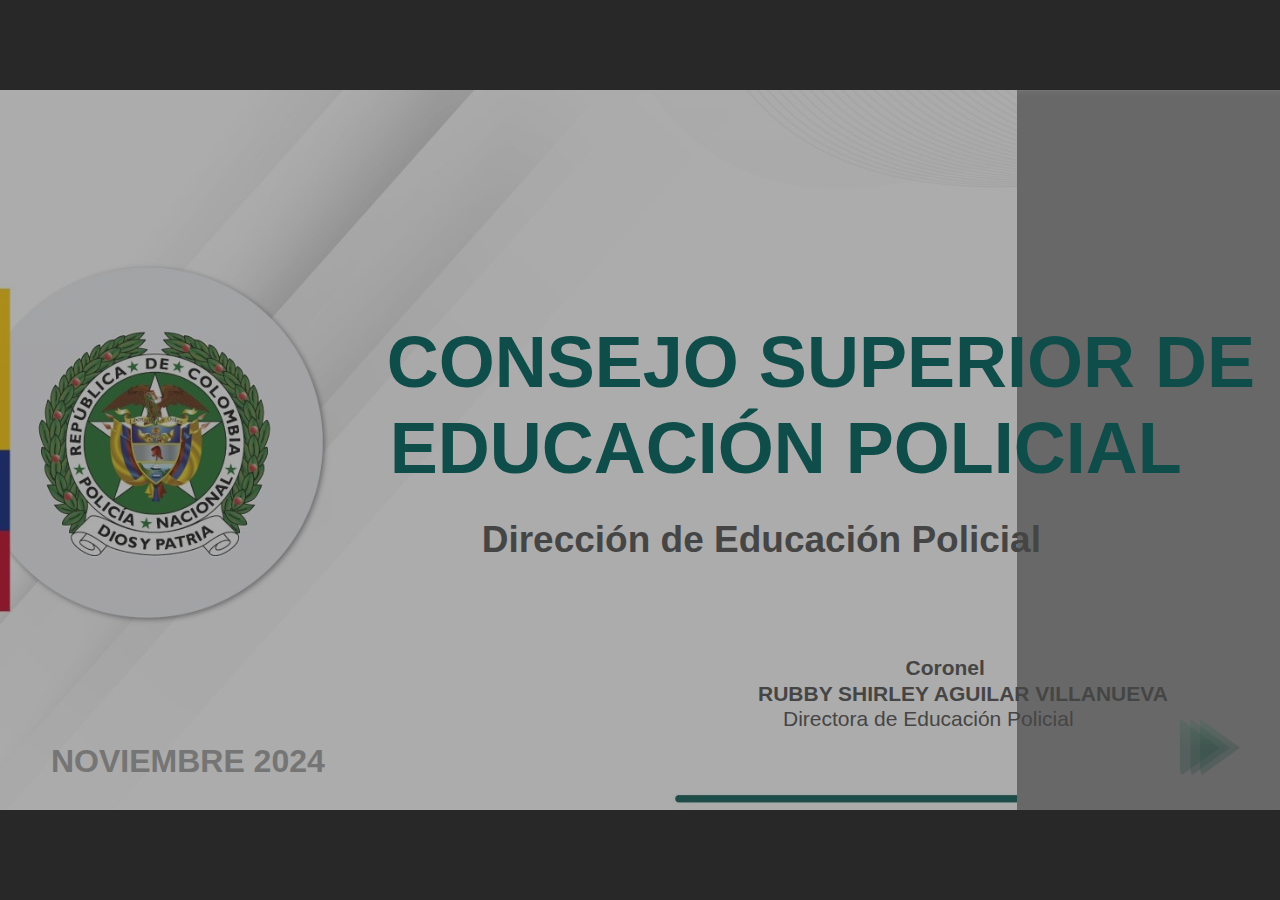
<file: index.html>
﻿<!doctype html>
<html lang="es">
<head>
  <meta charset="utf-8">
  <!-- Creado con Storyline 360 x64 - http://www.articulate.com  -->
  <!-- version: 3.94.33593.0 -->
  <title>COSEP_NOVIEMBRE_2024</title>
  <meta http-equiv="x-ua-compatible" content="IE=edge"/>
  <meta name="viewport" content="width=device-width,initial-scale=1,user-scalable=no,shrink-to-fit=no,minimal-ui"/>
  <meta name="apple-mobile-web-app-capable" content="yes"/>
  <style>
    html, body { height: 100%; padding: 0; margin: 0 }
    #app { height: 100%; width: 100%; }
  </style>

  <script>
    window.DS = {};
    window.globals = {
      DATA_PATH_BASE: '',
      HAS_FRAME: true,
      HAS_SLIDE: true,

      lmsPresent: false,
      tinCanPresent: false,
      cmi5Present: false,
      aoSupport: false,
      scale: 'noscale',
      captureRc: false,
      browserSize: 'fullscreen',
      bgColor: '#282828',
      features: 'DropInAcc,DropInBase,DropInCore,DropInInteractions,DropInMisc,DropInVectors,DropInVideo,LayerPresentAsDialog,MultipleQuizTracking,UpdatedThemeEditor',
      themeName: 'unified',
      preloaderColor: '#FFFFFF',
      suppressAnalytics: false,
      productChannel: 'stable',
      publishSource: 'storyline',
      aid: 'aid|4844b66d-a9ff-4e41-a52c-31579b22670f',
      cid: 'cf511274-6505-4a29-bb65-ce9c6de3df05',
      playerVersion: '3.94.33593.0',
      publishTimestamp: '2024-12-13T22:33:32.2986639Z',
      maxIosVideoElements: 10,
      connectionSettings: { message: 'Est%C3%A1s%20fuera%20de%20l%C3%ADnea.%20Tratando%20de%20reconectar...', useDarkTheme: false, mode: 'disabled' },
      hasFeature: function(feature) {
        return this.features.split(',').includes(feature);
      },
      
      parseParams: function(qs) {
        if (window.globals.parsedParams != null) {
          return window.globals.parsedParams;
        }
        qs = (qs || window.location.search.substr(1)).split('+').join(' ');
        var params = {},
            tokens,
            re = /[?&]?([^=]+)=([^&]*)/g;

        while (tokens = re.exec(qs)) {
          params[decodeURIComponent(tokens[1]).trim()] =
            decodeURIComponent(tokens[2]).trim();
        }
        window.globals.parsedParams = params;
        return params;
      }

    };
  </script>
  <script>
    var isIe11 = ('ActiveXObject' in window || window.MSBlobBuilder != null)
      && window.msCrypto != null && !window.ActiveXObject;
    if (isIe11) {
      window.globals.unsupportedBrowser = true;
      document.write(atob('[base64]'));
    }
  </script>

  <script>
    if (window.globals.hasFeature('MultiLanguageSinglePackageSupport')) {
      
      
    }
  </script>

  
  <script>window.THREE = { };</script>
  
</head>
<body style="background: #282828" class="cs-HTML theme-unified">
  <!-- 360 -->
  <script>!function(){var e,i=/iPhone/i,o=/iPod/i,n=/iPad/i,t=/\biOS-universal(?:.+)Mac\b/i,r=/\bAndroid(?:.+)Mobile\b/i,a=/Android/i,d=/(?:SD4930UR|\bSilk(?:.+)Mobile\b)/i,p=/Silk/i,l=/Windows Phone/i,u=/\bWindows(?:.+)ARM\b/i,b=/BlackBerry/i,s=/BB10/i,c=/Opera Mini/i,f=/\b(CriOS|Chrome)(?:.+)Mobile/i,h=/Mobile(?:.+)Firefox\b/i,v=function(e){return void 0!==e&&"MacIntel"===e.platform&&"number"==typeof e.maxTouchPoints&&e.maxTouchPoints>1&&"undefined"==typeof MSStream};e=function(e){var m={userAgent:"",platform:"",maxTouchPoints:0};e||"undefined"==typeof navigator?"string"==typeof e?m.userAgent=e:e&&e.userAgent&&(m={userAgent:e.userAgent,platform:e.platform,maxTouchPoints:e.maxTouchPoints||0}):m={userAgent:navigator.userAgent,platform:navigator.platform,maxTouchPoints:navigator.maxTouchPoints||0};var g=m.userAgent,y=g.split("[FBAN");void 0!==y[1]&&(g=y[0]),void 0!==(y=g.split("Twitter"))[1]&&(g=y[0]);var A=function(e){return function(i){return i.test(e)}}(g),w={apple:{phone:A(i)&&!A(l),ipod:A(o),tablet:!A(i)&&(A(n)||v(m))&&!A(l),universal:A(t),device:(A(i)||A(o)||A(n)||A(t)||v(m))&&!A(l)},amazon:{phone:A(d),tablet:!A(d)&&A(p),device:A(d)||A(p)},android:{phone:!A(l)&&A(d)||!A(l)&&A(r),tablet:!A(l)&&!A(d)&&!A(r)&&(A(p)||A(a)),device:!A(l)&&(A(d)||A(p)||A(r)||A(a))||A(/\bokhttp\b/i)},windows:{phone:A(l),tablet:A(u),device:A(l)||A(u)},other:{blackberry:A(b),blackberry10:A(s),opera:A(c),firefox:A(h),chrome:A(f),device:A(b)||A(s)||A(c)||A(h)||A(f)},any:!1,phone:!1,tablet:!1};return w.any=w.apple.device||w.android.device||w.windows.device||w.other.device,w.phone=w.apple.phone||w.android.phone||w.windows.phone,w.tablet=w.apple.tablet||w.android.tablet||w.windows.tablet,w}(),"object"==typeof exports&&"undefined"!=typeof module?module.exports=e:"function"==typeof define&&define.amd?define((function(){return e})):this.isMobile=e}();
    window.isMobile.apple.tablet = window.isMobile.apple.tablet ||
      (navigator.platform === 'MacIntel' && navigator.maxTouchPoints > 1);
    window.isMobile.apple.device = window.isMobile.apple.device || window.isMobile.apple.tablet;
    window.isMobile.tablet = window.isMobile.tablet || window.isMobile.apple.tablet;
    window.isMobile.any = window.isMobile.any || window.isMobile.apple.tablet;
  </script>

  <div id="focus-sink" tabindex="-1"></div>

  <div id="preso"></div>
  <script>
    (function() {

      var classTypes = [ 'desktop', 'mobile', 'phone', 'tablet' ];

      var addDeviceClasses = function(prefix, testObj) {
        var curr, i;
        for (i = 0; i < classTypes.length; i++) {
          curr = classTypes[i];
          if (testObj[curr]) {
            document.body.classList.add(prefix + curr);
          }
        }
      };

      var params = window.globals.parseParams(),
          isDevicePreview = params.devicepreview === '1',
          isPhoneOverride = params.deviceType === 'phone' || (isDevicePreview && params.phone == '1'),
          isTabletOverride = (params.deviceType === 'tablet' || isDevicePreview) && !isPhoneOverride,
          isMobileOverride = isPhoneOverride || isTabletOverride;

      var deviceView = {
        desktop: !window.isMobile.any && !isMobileOverride,
        mobile: window.isMobile.any || isMobileOverride,
        phone: isPhoneOverride || (window.isMobile.phone && !isTabletOverride),
        tablet: isTabletOverride || window.isMobile.tablet
      };

      window.globals.deviceView = deviceView;
      window.isMobile.desktop = !window.isMobile.any;
      window.isMobile.mobile = window.isMobile.any;

      addDeviceClasses('view-', deviceView);

    })();
  </script>
  
  <script src='story_content/triggers.js' type=text/javascript></script>
<script src='story_content/user.js' type=text/javascript></script>
  <div class="slide-loader"></div>

  <script>
    var doc = document, loader = doc.body.querySelector('.slide-loader'); [ 1, 2, 3 ].forEach(function(n) { var d = doc.createElement('div'); d.style.backgroundColor = window.globals.preloaderColor; d.classList.add('mobile-loader-dot'); d.classList.add('dot' + n); loader.appendChild(d); });
  </script>

  <div class="mobile-load-title-overlay" style="display: none">
    <div class="mobile-load-title">COSEP_NOVIEMBRE_2024</div>
  </div>

  <div class="mobile-chrome-warning"></div>

  
<style>
  .warn-connection-dialog {
    display: none;
    background: transparent;
    pointer-events: all;
    position: fixed;
    left: 0;
    top: 0;
    width: 100%;
    height: 100%;
    z-index: 999;
  }

  .warn-connection-content {
    pointer-events: all;
    border-radius: 4px;
    background: white;
    border: 1px solid #E7E7E7;
    color: #333333;
    box-shadow: 0 2px 4px rgba(0, 0, 0, 0.25);
    transition: all 150ms ease-out;
    position: absolute;
    white-space: nowrap;
  }

  .view-phone.is-landscape .warn-connection-content {
    left: 23px;
    bottom: 23px;
  }

  .view-tablet.is-landscape .warn-connection-content {
    left: 50%;
    top: 20px;
    transform: translateX(-50%);
  }

  .view-mobile.is-portrait .warn-connection-content {
    transform: translate(-50%, calc(-100% - 15px));
  }

  .warn-connection-content p {
    display: inline-block;
    margin: 0 8px 0 0;
    line-height: 33px;
    font-size: 11px;
  }

  .warn-connection-content svg {
    position: relative;
    vertical-align: middle;
    margin: 0 2px 2px 8px;
  }

  .view-desktop .warn-connection-content {
    left: 1.5em;
    bottom: 1.5em;
  }

  .view-desktop .warn-connection-content p {
    font-size: 1.1em;
  }

  .is-offline .warn-connection-dialog {
    display: block;
  }

  .is-offline .cs-panel * {
    pointer-events: none !important;
  }

  .is-offline .cs-panel {
    pointer-events: all !important;
  }

  .is-offline #nav-controls * {
    pointer-events: none !important;
  }

  .is-offline #nav-controls {
    pointer-events: all !important;
  }
</style>

<div class="warn-connection-dialog" role="alertdialog" aria-modal="true" tabindex="0" aria-labelledby="warn-connection-message">
  <div class="warn-connection-content">
    <svg width="17" height="15" viewBox="0 0 17 15" xmlns="http://www.w3.org/2000/svg">
      <path fill="#8F0000" stroke="white" d="M16.07,12.98 L15.88,12.23 L9.51,1.21 C8.97,0.26,7.6,0.26,7.06,1.21 L0.69,12.23 C0.15,13.16,0.81,14.36,1.91,14.36 H14.65 C15.47,14.36,16.05,13.7,16.07,12.98 Z"/>
      <path fill="white" stroke="white" d="M8.58,5.5 C8.35,5.28,8.5,5.35,8.21,5.32 C8.09,5.35,7.97,5.49,7.96,5.67 C7.97,5.79,7.98,5.92,7.98,6.04 L7.98,6.04 C7.99,6.17,8,6.31,8.01,6.43 L8.01,6.44 C8.03,6.92,8.06,7.41,8.09,7.9 L8.09,7.9 C8.12,8.39,8.14,8.88,8.17,9.37 C8.17,9.39,8.18,9.42,8.2,9.44 C8.23,9.46,8.25,9.47,8.28,9.47 C8.31,9.47,8.34,9.46,8.35,9.44 C8.37,9.43,8.38,9.4,8.39,9.35 L8.39,9.34 C8.39,9.24,8.4,9.15,8.4,9.05 L8.4,9.05 C8.41,8.96,8.41,8.86,8.42,8.75 C8.43,8.44,8.45,8.12,8.47,7.81 L8.47,7.81 C8.49,7.49,8.51,7.18,8.53,6.87 C8.55,6.46,8.56,6.05,8.59,5.64 L8.6,5.62 C8.6,5.57,8.59,5.53,8.58,5.5 L8.21,5.32 Z"/>
      <circle fill="white" stroke="white" cx="8.3" cy="11.35" r="0.3"/>
    </svg>
    <p id="warn-connection-message">You are offline. Trying to reconnect...</p>
  </div>
</div>

<script>
  (function() {
    window.DS.connection = {
      warningShown: false,
      assets: {},
      loadingAssetGroup: false,
      retryDelay: 500
    };

    var connectionSettings = window.globals.connectionSettings || {};

    var useConnectionMessages = window.AbortController != null &&
      window.location.protocol != 'file:' &&
      connectionSettings.mode === 'normal';

    window.DS.connection.useConnectionMessages = useConnectionMessages;

    var assetCount = 0;
    var checkLoadedId;


    if (useConnectionMessages && connectionSettings != null) {
      var contentEl = document.querySelector('.warn-connection-content');
      var messageEl = contentEl.querySelector('p');

      if (connectionSettings.useDarkTheme) {
        contentEl.style.borderColor = '#BABBBA';
        contentEl.style.backgroundColor = '#282828';
        contentEl.style.color = '#FFFFFF';
      }

      if (connectionSettings.message != null) {
        messageEl.textContent = window.decodeURIComponent(connectionSettings.message);
      }
    }

    function checkAssetsReady() {
      for (var i in DS.connection.assets) {
        if (!DS.connection.assets[i].success) {
          return false;
        }
      }
      return true;
    }

    function stopAssetGroup() {
      if (!useConnectionMessages) { return; }

      assetCount = 0;

      DS.connection.oldAssetGroup = DS.connection.assets;
      DS.connection.assets = {};
      DS.connection.loadingAssetGroup = false;
      clearInterval(checkLoadedId);
    }

    function startAssetGroup() {
      if (!useConnectionMessages) { return; }
      var ticks = 0;
      clearInterval(checkLoadedId);
      checkLoadedId = setInterval(function() {
        var loaded = 0;
        if (assetCount === 0 && loaded === 0) {
          clearInterval(checkLoadedId);
          return;
        }

        for (var i in DS.connection.assets) {
          if (DS.connection.assets[i].success) {
            loaded++;
          }
        }

        if (assetCount === loaded && checkAssetsReady()) {
          for (var i in DS.connection.assets) {
            if (DS.connection.assets[i].action) {
              DS.connection.assets[i].action();
            }
          }
          hideWarning();
          stopAssetGroup();
        }
      }, 100)
    }

    function requiredAsset(url, action, retry, type) {
      if (!useConnectionMessages) { return; }
      if (DS.connection.assets[url]) { return; }

      DS.connection.assets[url] = {
        success: false, action: action, retry: retry, type: type
      };
      assetCount = Object.keys(DS.connection.assets).length;
      if (!DS.connection.loadingAssetGroup) {
        startAssetGroup();
      }
      DS.connection.loadingAssetGroup = true;
    }

    function assetLoaded(url) {
      if (!useConnectionMessages) { return; }
      if (DS.connection.assets[url]) {
        DS.connection.assets[url].success = true;
      }
    }

    function assetFailed(url) {
      if (!useConnectionMessages) { return; }
      if (!DS.connection.assets[url]) {
        if (/\.js$/.test(url) && url.indexOf('transcripts') === -1) {
          setTimeout(function() {
            if (DS.connection.lastSlideLoaded != null) {
              DS.connection.lastSlideLoaded();
            }
          }, DS.connection.retryDelay);
        }
        return;
      }
      if (!DS.connection.warningShown) { showWarning(); }
      if (DS.connection.assets[url].retry) {
        setTimeout(function() {
          if (!DS.connection.assets[url].success) {
            DS.connection.assets[url].retry()
          }
        }, DS.connection.retryDelay);
      }
    }

    function hideWarning() {
      document.body.classList.remove('is-offline');
      DS.connection.warningShown = false;
      enableKeys();
    }
    DS.connection.hideWarning = hideWarning

    function showWarning(btn) {
      document.body.classList.add('is-offline')
      DS.connection.warningShown = true;
      updateWarningPosition();
      disableKeys();
    }

    function updateWarningPosition() {
      if (!DS.connection.warningShown) {
        return;
      }

      var isPortrait = document.body.classList.contains('is-portrait');
      var isMobile = document.body.classList.contains('view-mobile');
      var warningEl = document.querySelector('.warn-connection-content');

      if (isPortrait && isMobile) {
        var slide = document.querySelector('.primary-slide');
        var slideRect = slide != null
          ? slide.getBoundingClientRect()
          : { top: window.innerHeight, left: 0, width: window.innerWidth };

        warningEl.style.top = `${slideRect.top}px`
        warningEl.style.left = `${slideRect.left + slideRect.width / 2}px`
      } else {
        warningEl.style.top = null;
        warningEl.style.left = null;
      }

      window.requestAnimationFrame(updateWarningPosition);
    }

    function onDisableKeyDown(e) {
      e.preventDefault();
      e.stopImmediatePropagation();
    }

    function onDisableKeyUp(e) {
      e.preventDefault();
      e.stopImmediatePropagation();
    }

    var accStyle = document.createElement('style');
    var warnDialogEl = document.querySelector('.warn-connection-dialog');

    function disableKeys() {
      if (DS.views && DS.views.nsStack && DS.views.nsStack.length === 1) {
        DS.views.nsStack[0].tabReachable = false
        DS.views.nsStack[0].updateTabIndex(true, true);
      }

      accStyle.innerHTML = '.acc-shadow-dom { display: none; }';
      document.body.appendChild(accStyle);

      warnDialogEl.parentNode.append(warnDialogEl);
      warnDialogEl.focus();
    }

    function enableKeys() {
      accStyle.remove();
      if (DS.views && DS.views.nsStack && DS.views.nsStack.length === 1 && DS.views.nsStack[0].name === '_frame') {
        DS.views.nsStack[0].tabReachable = true;
        DS.views.nsStack[0].updateTabIndex();
      }
    }

    // these will all be noops if the feature flag isn't set in
    // the data and `window.globals.features`
    DS.connection.requiredAsset = requiredAsset;
    DS.connection.assetLoaded = assetLoaded;
    DS.connection.assetFailed = assetFailed;
    DS.connection.stopAssetGroup = stopAssetGroup;
    DS.connection.startAssetGroup = startAssetGroup;
  })();
</script>


  <script>
    
    if (window.autoSpider && window.vInterfaceObject) {
      document.querySelector('.mobile-load-title-overlay').style.display = 'none';
    }
  </script>

  

  <link rel="stylesheet" href="html5/data/css/output.min.css" data-noprefix/>
</body>
<script src="html5/lib/scripts/bootstrapper.min.js"></script>
</html>
</file>
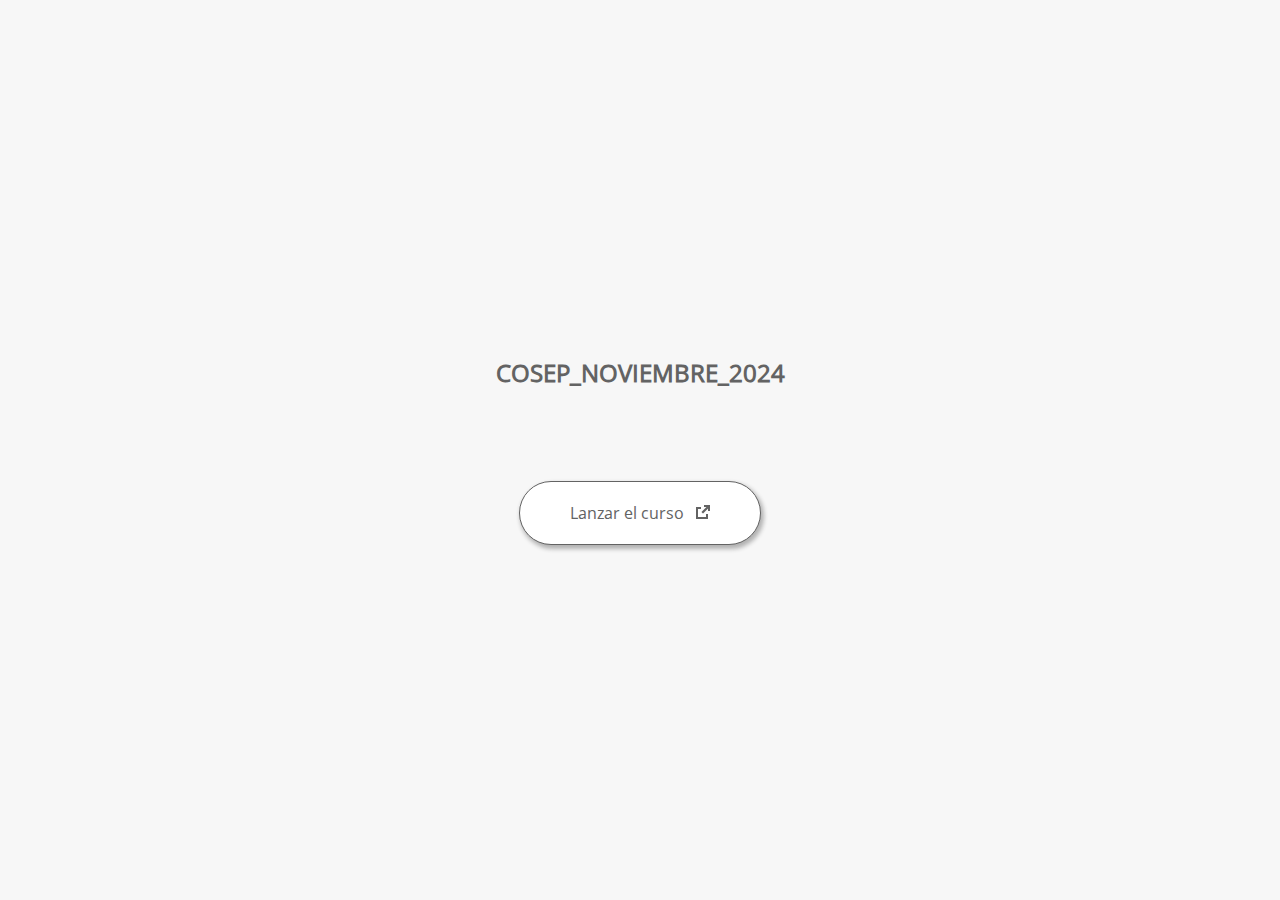
<file: launcher.html>
﻿<html lang="es">
	<head>
		<!-- Creado con Storyline 360 x64 - http://www.articulate.com  --> 
		<!-- version: 3.94.33593.0 --> 

		<title>COSEP_NOVIEMBRE_2024</title>
    <style>
      @font-face {
        font-family: "Open Sans Full";
        font-style: normal;
        font-weight: 400;
        src: local("Open Sans"),
             local("OpenSans"),
             url(html5/lib/stylesheets/mobile-fonts/open-sans-regular.woff) format("woff")
      }
      body {
        background-color: #F7F7F7;
      }
      h1 {
        color: #636363;
        font-family: "Open Sans Full", Helvetica, sans-serif;
        font-size: 150%;
        margin-bottom: 92px;
        padding-bottom: 0;
      }

      button {
        background-color: #FFF;
        border: 1px solid #636363;
        border-radius: 80px;
        box-shadow: 2px 3px 4px 1px rgba(39, 39, 39, 0.33);
        color: #636363;
        font-family: "Open Sans Full", Helvetica, sans-serif;
        font-size: 100%;
        padding: 20px 50px;
      }
      img {
        height: 15px;
        width: 15px;
        margin-left: 8px;
      }
    </style>
		<script>
			
			/******************************************************************************/
			//
			// NOTE TO DEVELOPERS:
			// The following code should be integrated with your web page in order to open
			// the presentation in a new window.  To launch the presentation immediately, 
			// simply copy the code below into your web page.  To launch the presentation
			// when a button or link is clicked, call LaunchPresentation when the onClick
			// event is triggered.
			//
			/******************************************************************************/		
		
		
			var Safari =  (navigator.appVersion.indexOf("Safari") >= 0);
			
			var g_bChromeless = false;
			var g_bResizeable = false;
			var g_nContentWidth = 1220;
			var g_nContentHeight = 658;
			var g_strStartPage = "story.html" + document.location.search;
			var g_strBrowserSize = "fullscreen";
		
			function LaunchContent()
			{
				var nWidth = screen.availWidth;
				var nHeight = screen.availHeight;

				if (nWidth > g_nContentWidth && nHeight > g_nContentHeight && g_strBrowserSize != "fullscreen")
				{
					nWidth = g_nContentWidth;
					nHeight = g_nContentHeight;
					
					if (!Safari && !g_bChromeless)
					{
						nWidth += 17;
					}
				}

				// Build the options string
				var strOptions = "width=" + nWidth +",height=" + nHeight;
				if (g_bResizeable)
				{
					strOptions += ",resizable=yes"
				}
				else
				{
					strOptions += ",resizable=no"
				}

				if (g_bChromeless)
				{
					strOptions += ", status=0, toolbar=0, location=0, menubar=0, scrollbars=0";
				}
				else
				{
					strOptions += ", status=1, toolbar=1, location=1, menubar=1, scrollbars=1";
				}

				// Launch the URL
				if (Safari)
				{
					var oWnd = window.open("", "_blank", strOptions);
					oWnd.location = g_strStartPage;
				}
				else
				{
					window.open(g_strStartPage , "_blank", strOptions);
				}
			}

			
			
		</script>
		
	</head>
	
	<body onload="setTimeout('LaunchContent()', 100);">
		<center>
			<table width="100%" height="100%" border="0" cellpadding="0" cellspacing="0">
				<tr>
					<td>
						<center>
              <h1 tabIndex="-1">COSEP_NOVIEMBRE_2024</h1>
							<button onclick="LaunchContent()" aria-label="Lanzar el curso: abre una ventana nueva">Lanzar el curso <img src="story_content/external_window.png" style="border-style: none; height: 14px; width: 14px;" tabIndex="-1" aria-hidden="true"/></button>
						</center>
					</td>
				</tr>
			</table>
		</center>
	</body>
</html>
</file>
<file: html5/data/css/output.min.css>
@font-face {
  font-family: 'LatoBold Charset1_ BoldA180E585';
  src: url('[data-uri]');
  font-style: normal;
  font-weight: normal;
}
@font-face {
  font-family: 'Lato Charset1_ 62AbzaA5C40F3174';
  src: url('[data-uri]');
  font-style: normal;
  font-weight: normal;
}
@font-face {
  font-family: 'Open SansBold CharsBold6431ABC5';
  src: url('[data-uri]');
  font-style: normal;
  font-weight: normal;
}
@font-face {
  font-family: 'Century GothicBold Bold72C3A137';
  src: url('[data-uri]');
  font-style: normal;
  font-weight: normal;
}
@font-face {
  font-family: 'Century Gothic Charset17F4E9573';
  src: url('[data-uri]');
  font-style: normal;
  font-weight: normal;
}
@font-face {
  font-family: 'Open SansBold CharsBoldE47A47C6';
  src: url('[data-uri]');
  font-style: normal;
  font-weight: normal;
}
@font-face {
  font-family: 'Century Gothic Charset05E871ACC';
  src: url('[data-uri]');
  font-style: normal;
  font-weight: normal;
}
@font-face {
  font-family: 'Century GothicBold BoldF1011AC7';
  src: url('[data-uri]');
  font-style: normal;
  font-weight: normal;
}
.cs-HTML {
  background: rgba(40, 40, 40, 1);
}
.cs-npnxnanbnsnfns00001100101 .cs-infopanel  {
  box-shadow: 0 1px 0 rgba(0, 0, 0, 0);
  background: rgba(255, 255, 255, 1);
}
.cs-npnxnanbnsnfns00001100101 .cs-infopanel .cs-link {
  color: rgba(186, 187, 186, 1);
}
.cs-npnxnanbnsnfns00001100101 .cs-infopanel .cs-link:hover {
  color: rgba(255, 255, 255, 1);
}
.cs-npnxnanbnsnfns00001100101 .cs-infopanel .cs-name {
  color: rgba(68, 68, 68, 1);
}
.cs-npnxnanbnsnfns00001100101 .cs-infopanel .cs-title {
  color: rgba(153, 153, 153, 1);
}
.cs-npnxnanbnsnfns00001100101 .cs-infopanelpopup  {
  box-shadow: 0 1px 0 rgba(0, 0, 0, 0);
  background: rgba(0, 0, 0, 0);
}
.cs-npnxnanbnsnfns00001100101 .cs-infopanelpopup .cs-link {
  color: rgba(255, 0, 0, 1);
}
.cs-npnxnanbnsnfns00001100101 .cs-infopanelpopup .cs-link:hover {
  color: rgba(255, 255, 255, 1);
}
.cs-npnxnanbnsnfns00001100101 .cs-infopanelpopup .cs-name {
  color: rgba(255, 255, 255, 1);
}
.cs-npnxnanbnsnfns00001100101 .cs-infopanelpopup .cs-bio {
  color: rgba(186, 187, 186, 1);
}
.cs-npnxnanbnsnfns00001100101 .cs-timer  {
  color: rgba(186, 187, 186, 1);
}
.cs-npnxnanbnsnfns00001100101 .cs-duration stop:first-child {
  stop-color: rgba(60, 60, 60, 1);
}
.cs-npnxnanbnsnfns00001100101 .cs-duration stop:last-child {
  stop-color: rgba(60, 60, 60, 1);
}
.cs-npnxnanbnsnfns00001100101 .cs-elapsed stop:first-child {
  stop-color: rgba(254, 227, 71, 1);
}
.cs-npnxnanbnsnfns00001100101 .cs-elapsed stop:last-child {
  stop-color: rgba(254, 227, 71, 1);
}
.cs-npnxnanbnsnfns00001100101 .cs-timer .cs-pie .cs-innerstroke {
  stroke: rgba(199, 199, 199, 1);
}
.cs-npnxnanbnsnfns00001100101 .cs-timer .cs-pie .cs-innerborder {
  stroke: rgba(255, 255, 255, 1);
}
.cs-npnxnanbnsnfns00001100101 .cs-window  {
  box-shadow: 0 8px 5px rgba(0, 0, 0, 0.2);
  border-color: rgba(49, 99, 0, 0);
  background: rgba(33, 33, 33, 1);
  color: rgba(248, 248, 248, 1);
}
.cs-npnxnanbnsnfns00001100101 .cs-window .cs-diva {
  border-color: rgba(78, 78, 78, 1);
}
.cs-npnxnanbnsnfns00001100101 .cs-window .cs-divb {
  border-color: rgba(78, 78, 78, 0);
}
.cs-npnxnanbnsnfns00001100101 .cs-editor .cs-editor-slide {
  color: rgba(226, 226, 226, 1);
}
.cs-npnxnanbnsnfns00001100101 .cs-editor .cs-editor-html {
  color: rgba(186, 187, 186, 1);
}
.cs-npnxnanbnsnfns00001100101 .cs-editor .cs-editor-button {
  text-shadow: 0 1px 0 rgba(0, 0, 0, 0);
  color: rgba(255, 255, 255, 1);
  border-color: rgba(211, 211, 211, 1);
  background: rgba(34, 34, 34, 1);
}
.cs-npnxnanbnsnfns00001100101 .cs-editor .cs-editor-button:hover {
  background: rgba(68, 68, 68, 1);
}
.cs-npnxnanbnsnfns00001100101 .cs-editor .cs-editor-button:active {
  background: rgba(68, 68, 68, 1);
}
.cs-npnxnanbnsnfns00001100101 .cs-listitem  {
  color: rgba(186, 187, 186, 1);
  border-color: none;
  border: 1px solid transparent;
}
.cs-npnxnanbnsnfns00001100101 .cs-listitem:hover {
  background: rgba(255, 255, 255, 0.06);
  border-color: rgba(108, 108, 108, 1) !important;
  border-width: 1px;
  border-radius: 2px;
  border-style: solid;
  box-sizing: border-box;
}
.cs-npnxnanbnsnfns00001100101 .cs-listitem.hover {
  background: rgba(255, 255, 255, 0.06);
  border-color: rgba(108, 108, 108, 1) !important;
  border-width: 1px;
  border-radius: 2px;
  border-style: solid;
  box-sizing: border-box;
}
.cs-npnxnanbnsnfns00001100101 .cs-glossary  {
  color: rgba(186, 187, 186, 1);
}
.cs-npnxnanbnsnfns00001100101 .cs-glossary .cs-scrolling-panel {
  background: rgba(0, 0, 0, 0);
}
.cs-npnxnanbnsnfns00001100101 .cs-glossary .cs-term.cs-selected .cs-choice-list-trigger {
  color: rgba(255, 255, 255, 1);
  background: rgba(255, 255, 255, 1);
}
.cs-npnxnanbnsnfns00001100101 .cs-glossary .cs-term.cs-selected .cs-choice-list-trigger:focus {
  color: rgba(255, 255, 255, 1);
  background: rgba(255, 255, 255, 1);
}
.cs-npnxnanbnsnfns00001100101 .cs-glossary .cs-term:hover .cs-choice-list-trigger {
  background: rgba(186, 187, 186, 1);
}
.cs-npnxnanbnsnfns00001100101 .cs-glossary .cs-term.hover .cs-choice-list-trigger {
  background: rgba(186, 187, 186, 1);
}
.cs-npnxnanbnsnfns00001100101 .cs-glossary .cs-term .cs-choice-list-trigger:focus {
  background: rgba(186, 187, 186, 1);
}
.cs-npnxnanbnsnfns00001100101 .cs-glossary .cs-diva {
  border-color: rgba(0, 0, 0, 0);
}
.cs-npnxnanbnsnfns00001100101 .cs-glossary .cs-divb {
  border-color: rgba(0, 0, 0, 0);
}
.cs-npnxnanbnsnfns00001100101 .cs-glossary .cs-divc {
  border-color: rgba(0, 0, 0, 0);
}
.cs-npnxnanbnsnfns00001100101 .cs-glossary .cs-heading {
  color: rgba(248, 248, 248, 1);
  font-weight: 700;
}
.note-content p span {
  color: rgba(186, 187, 186, 1);
  line-height: 1.4em;
  font-size: 103.769%;
}
.cs-npnxnanbnsnfns00001100101 .cs-resource .cs-separator {
  border-color: rgba(0, 0, 0, 0);
}
.cs-npnxnanbnsnfns00001100101 .cs-outline  {
  color: rgba(45, 45, 45, 1);
}
.cs-npnxnanbnsnfns00001100101 .cs-outline .cs-diva {
  border-color: rgba(0, 0, 0, 0);
}
.cs-npnxnanbnsnfns00001100101 .cs-outline .cs-divb {
  border-color: rgba(0, 0, 0, 0);
}
.cs-npnxnanbnsnfns00001100101 .cs-outline .cs-divc {
  border-color: rgba(0, 0, 0, 0);
}
.cs-npnxnanbnsnfns00001100101 .cs-outline .cs-search-filter:hover {
  color: rgba(0, 0, 0, 0);
}
.cs-npnxnanbnsnfns00001100101 .cs-outline .cs-search-filter.hover {
  color: rgba(0, 0, 0, 0);
}
.cs-npnxnanbnsnfns00001100101 .cs-transcript  {
  color: rgba(255, 255, 255, 1);
}
.cs-npnxnanbnsnfns00001100101 .cs-transcript .cs-div {
  border-color: rgba(0, 0, 0, 0);
}
.cs-npnxnanbnsnfns00001100101 .cs-tabs:not(.topmenu-item) {
  color: rgba(248, 248, 248, 1);
}
.cs-npnxnanbnsnfns00001100101 .cs-tabs .cs-inner-button:not(.topmenu-item) {
  text-shadow: 0 1px 0 rgba(0, 0, 0, 0);
}
.cs-npnxnanbnsnfns00001100101 .cs-tabs:hover:not(.topmenu-item) {
  color: rgba(248, 248, 248, 1);
}
.cs-npnxnanbnsnfns00001100101 .cs-tabs.cs-selected {
  background: rgba(0, 0, 0, 0);
  color: rgba(248, 248, 248, 1);
}
.cs-npnxnanbnsnfns00001100101 .cs-seekcontrol  {
  background: rgba(0, 0, 0, 0);
  border-color: rgba(0, 0, 0, 0);
}
.cs-npnxnanbnsnfns00001100101 .cs-seekcontrol .cs-button:hover .cs-icon {
  fill: rgba(255, 255, 255, 1);
}
.cs-npnxnanbnsnfns00001100101 .cs-seekcontrol .cs-button.hover .cs-icon {
  fill: rgba(255, 255, 255, 1);
}
.cs-npnxnanbnsnfns00001100101 .cs-seekcontrol .cs-button .cs-icon-shadow {
  fill: rgba(0, 0, 0, 0);
}
.cs-npnxnanbnsnfns00001100101 .cs-seekcontrol .cs-button .cs-icon {
  fill: rgba(180, 180, 180, 1);
}
.cs-npnxnanbnsnfns00001100101 .cs-seekcontrol .cs-seek .cs-fill {
  background: rgba(255, 255, 255, 0.6);
}
.cs-npnxnanbnsnfns00001100101 .cs-seekcontrol .cs-seek {
  background: rgba(108, 108, 108, 1);
  border-color: rgba(0, 0, 0, 0);
}
.cs-npnxnanbnsnfns00001100101 .cs-searchinput .cs-input {
  color: rgba(186, 187, 186, 1);
  border-color: rgba(0, 0, 0, 0);
  background: rgba(255, 255, 255, 0.06);
}
.cs-npnxnanbnsnfns00001100101 .cs-searchinput .cs-input:focus {
  color: rgba(248, 248, 248, 1);
  background: rgba(41, 41, 41, 1);
}
.cs-npnxnanbnsnfns00001100101 .cs-searchinput .cs-input:hover {
  box-shadow: inset 0 0 1px 0 rgba(69, 126, 19, 0);
}
.cs-npnxnanbnsnfns00001100101 .cs-searchinput .cs-input.hover {
  box-shadow: inset 0 0 1px 0 rgba(69, 126, 19, 0);
}
.cs-npnxnanbnsnfns00001100101 .cs-searchinput .cs-button .cs-icon {
  fill: rgba(186, 187, 186, 1);
}
.cs-npnxnanbnsnfns00001100101 .cs-searchinput .cs-button:hover {
  fill: rgba(63, 133, 0, 1);
}
.cs-npnxnanbnsnfns00001100101 .cs-searchinput .cs-button.hover {
  fill: rgba(63, 133, 0, 1);
}
.cs-npnxnanbnsnfns00001100101 .cs-menu  {
  box-shadow: 0 1px 0 rgba(0, 0, 0, 0);
  background: rgba(33, 33, 33, 1);
}
.cs-npnxnanbnsnfns00001100101 .cs-topmenu-item.active .cs-tab {
  background: rgba(33, 33, 33, 1);
}
.cs-npnxnanbnsnfns00001100101 .cs-logo  {
  box-shadow: 0 1px 0 rgba(37, 75, 0, 1);
  background: rgba(255, 255, 255, 0);
}
.cs-npnxnanbnsnfns00001100101 .cs-checkbox  {
  color: rgba(255, 255, 255, 1);
}
.cs-npnxnanbnsnfns00001100101 .cs-checkbox:hover {
  border-color: rgba(175, 221, 130, 1);
}
.cs-npnxnanbnsnfns00001100101 .cs-checkbox.hover {
  border-color: rgba(175, 221, 130, 1);
}
.cs-npnxnanbnsnfns00001100101 .cs-checkbox .cs-box {
  color: rgba(255, 255, 255, 1);
  border-color: rgba(42, 83, 0, 1);
}
.cs-npnxnanbnsnfns00001100101 .cs-checkbox .cs-box:checked::after {
  color: rgba(43, 196, 0, 1);
}
.cs-npnxnanbnsnfns00001100101 .cs-button  {
  text-shadow: 0 1px 0 rgba(0, 0, 0, 0);
  color: rgba(186, 187, 186, 1);
  border-color: rgba(0, 0, 0, 0);
  background: rgba(0, 0, 0, 0);
  box-shadow: 0 1px 0 rgba(0, 0, 0, 0);
}
.cs-npnxnanbnsnfns00001100101 .cs-button .cs-icon {
  fill: rgba(186, 187, 186, 1);
}
.cs-npnxnanbnsnfns00001100101 .cs-button .cs-icon-shadow {
  fill: rgba(0, 0, 0, 0);
}
.cs-npnxnanbnsnfns00001100101 .cs-button:hover {
  background: rgba(248, 248, 248, 1);
}
.cs-npnxnanbnsnfns00001100101 .cs-button.hover {
  background: rgba(248, 248, 248, 1);
}
.cs-npnxnanbnsnfns00001100101 .cs-button:active {
  background: rgba(0, 0, 0, 0);
}
.cs-npnxnanbnsnfns00001100101 .cs-button.cs-disabled:hover {
  background: rgba(0, 0, 0, 0);
}
.cs-npnxnanbnsnfns00001100101 .cs-button.cs-disabled.hover {
  background: rgba(0, 0, 0, 0);
}
.cs-npnxnanbnsnfns00001100101 .cs-button.cs-disabled:active {
  background: rgba(0, 0, 0, 0);
}
.cs-npnxnanbnsnfns00001100101 .cs-button.cs-volume:hover {
  background: rgba(0, 0, 0, 0);
}
.cs-npnxnanbnsnfns00001100101 .cs-button.cs-volume.hover {
  background: rgba(0, 0, 0, 0);
}
.cs-npnxnanbnsnfns00001100101 .cs-button.cs-volume:active {
  background: rgba(0, 0, 0, 0);
}
.cs-npnxnanbnsnfns00001100101.cs-base  {
  color: rgba(186, 187, 186, 1);
  border-color: rgba(40, 40, 40, 1);
  background: rgba(40, 40, 40, 1);
}
.cs-npnxnanbnsnfns00001100101.cs-base .cs-separator .cs-diva {
  background: rgba(69, 69, 69, 1);
}
.cs-npnxnanbnsnfns00001100101.cs-base .cs-separator .cs-divb {
  background: rgba(0, 0, 0, 0);
}
.cs-npnxnanbnsnfns00001100101.cs-base .cs-topmenu-item.active .cs-tab {
  border-color: rgba(69, 69, 69, 1);
}
.cs-npnxnanbnsnfns00001100101.cs-base .cs-topmenu-item.active .cs-panel {
  border-color: rgba(69, 69, 69, 1);
}
.cs-npnxnanbnsnfns00001100101.cs-base .cs-left {
  background: rgba(33, 33, 33, 1);
}
.cs-npnxnanbnsnfns00001100101.cs-base .cs-area-primary .cs-slide-container {
  background: rgba(40, 40, 40, 1);
}
.cs-npnxnanbnsnfns00001100101.cs-base.cs-custom-theme .cs-brandhighlight-bg {
  background: rgba(79, 189, 244, 1) !important;
}
.cs-npnxnanbnsnfns00001100101.cs-base.cs-custom-theme .cs-brandhighlight-secondary-bg {
  background: rgba(255, 255, 255, 1) !important;
}
.cs-npnxnanbnsnfns00001100101.cs-base.cs-custom-theme .cs-brandhighlight-border {
  border-color: rgba(79, 189, 244, 1) !important;
}
.cs-npnxnanbnsnfns00001100101.cs-base.cs-custom-theme .cs-brandhighlight-text {
  color: rgba(79, 189, 244, 1) !important;
}
.cs-npnxnanbnsnfns00001100101.cs-base.cs-custom-theme .cs-brandhighlight-fill {
  fill: rgba(79, 189, 244, 1) !important;
}
.cs-npnxnanbnsnfns00001100101.cs-base.cs-custom-theme .cs-listitem.cs-selected {
  background-color: rgba(255, 255, 255, 0.06) !important;
}
.cs-npnxnanbnsnfns00001100101 .cs-volume::-moz-range-thumb {
  border-color: rgba(43, 85, 0, 1);
  box-shadow: inset 0 0 1px 0 rgba(43, 85, 0, 1);
  background: rgba(255, 255, 255, 1);
}
.cs-npnxnanbnsnfns00001100101 .cs-volume::-ms-thumb {
  border-color: rgba(43, 85, 0, 1);
  box-shadow: inset 0 0 1px 0 rgba(43, 85, 0, 1);
  background: rgba(255, 255, 255, 1);
}
.cs-npnxnanbnsnfns00001100101 .cs-volume::-webkit-slider-thumb {
  border-color: rgba(43, 85, 0, 1);
  box-shadow: inset 0 0 1px 0 rgba(43, 85, 0, 1);
  background: rgba(255, 255, 255, 1);
}
.cs-npnxnanbnsnfns00001100101 .cs-volume::-moz-range-track {
  border-color: rgba(66, 140, 1, 1);
  background: rgba(108, 108, 108, 1);
}
.cs-npnxnanbnsnfns00001100101 .cs-volume::-ms-track {
  border-color: rgba(66, 140, 1, 1);
  background: rgba(108, 108, 108, 1);
}
.cs-npnxnanbnsnfns00001100101 .cs-volume::-webkit-slider-runnable-track {
  border-color: rgba(66, 140, 1, 1);
  background: rgba(108, 108, 108, 1);
}
body.show-focus .tab-focus-box {
  box-shadow: 0 0 0 1px rgba(255, 255, 0, 1), 0 0 0 3px rgba(0, 32, 96, 1), 0 0 5px 5px rgba(255, 255, 0, 1);
  border-color: transparent;
  outline: 2px transparent solid;
}
.skipnav {
  box-shadow: 0 0 0 1px rgba(255, 255, 0, 1), 0 0 0 3px rgba(0, 32, 96, 1), 0 0 5px 5px rgba(255, 255, 0, 1);
  border-color: transparent;
  outline: 2px transparent solid;
}
.cs-npnxnanbnsnfns00001100101 .cs-listitem:hover {
  color: none;
}
.cs-npnxnanbnsnfns00001100101 .cs-listitem.hover {
  color: none;
}
.cs-npnxnanbnsnfns00001100101 .cs-listitem.cs-viewed {
  color: #BABBBA;
}
.cs-npnxnanbnsnfns00001100101 .cs-listitem {
  color: #BABBBA;
}
.cs-npnxnanbnsnfns00001100101 .cs-listitem:hover .cs-icon-carrot * {
  fill: none;
}
.cs-npnxnanbnsnfns00001100101 .cs-listitem.hover .cs-icon-carrot * {
  fill: none;
}
.cs-npnxnanbnsnfns00001100101 .cs-listitem .cs-icon-carrot {
  color: none;
  top: calc(3px);
}
.cs-npnxnanbnsnfns00001100101 .cs-listitem .cs-icon-carrot .cs-shadow {
  color: #F8F8F8;
}
.cs-npnxnanbnsnfns00001100101 .item-collapsible .is-scene {
  color: #F8F8F8 !important;
  font-weight: 700;
}
.cs-npnxnanbnsnfns00001100101 .is-scene .cs-icon-carrot * {
  color: #F8F8F8 !important;
  font-weight: 700;
}
.cs-npnxnanbnsnfns00001100101 .is-scene:not(.outline-links-collapse) > a {
  color: #F8F8F8;
}
.cs-npnxnanbnsnfns00001100101 .is-scene:not(.outline-links-collapse) .cs-icon-carrot * {
  fill: none !important;
  color: #F8F8F8 !important;
}
.cs-npnxnanbnsnfns00001100101 .tabs, .cs-npnxnanbnsnfns00001100101 .cs-logo {
  border-bottom: 1px solid rgba(108, 108, 108, 1);
}
.cs-npnxnanbnsnfns00001100101 .area-secondary-wrapper:after {
  background-image: url('[data-uri]');
  background-size: 100%;
}
.cs-npnxnanbnsnfns00001100101 .panel-footer {
  background: #212121;
}
.cs-npnxnanbnsnfns00001100101 #outline-search {
  background: rgba(255, 255, 255, 0.06);
  border-color: rgba(108, 108, 108, 1);
  border-width: 1px;
  border-style: solid;
}
.cs-npnxnanbnsnfns00001100101 .topmenu-panel #outline-search {
  background: #545454;
}
.cs-npnxnanbnsnfns00001100101 .search-icon circle, .cs-npnxnanbnsnfns00001100101 .search-icon path {
  stroke: #BABBBA;
}
.cs-npnxnanbnsnfns00001100101 #outline-search input[type   =search] {
  color: #F8F8F8;
}
.cs-npnxnanbnsnfns00001100101 #outline-search ::-webkit-input-placeholder {
  color: #BABBBA !important;
}
.cs-npnxnanbnsnfns00001100101 #outline-search :-ms-input-placeholder {
  color: #BABBBA !important;
}
.cs-npnxnanbnsnfns00001100101 #outline-search ::-moz-placeholder {
  color: #BABBBA !important;
  opacity: 1;
}
.cs-npnxnanbnsnfns00001100101 .cs-topmenu-item.active, body:not(.is-touchable-tablet) .cs-npnxnanbnsnfns00001100101 .cs-topmenu-item:hover {
  color: #F8F8F8;
}
.cs-npnxnanbnsnfns00001100101 .cs-topmenu-item.button-tapped {
  color: #F8F8F8;
}
.cs-npnxnanbnsnfns00001100101 .cs-topmenu-item.active .cs-tab, .cs-npnxnanbnsnfns00001100101 .cs-topmenu-item .cs-tab {
  background: transparent !important;
  border: none !important;
}
.cs-npnxnanbnsnfns00001100101 .top-tabs-drop-icon div {
  background: #BABBBA;
}
.cs-npnxnanbnsnfns00001100101 .cs-panel.topmenu-panel .panel-content, .cs-npnxnanbnsnfns00001100101 .top-tabs-drop {
  background: #212121;
}
.cs-npnxnanbnsnfns00001100101 .cs-topmenu-item.active .cs-panel {
  background: #212121;
}
.cs-npnxnanbnsnfns00001100101 .cs-menu.topmenu-panel, .cs-npnxnanbnsnfns00001100101 .top-tabs-drop {
  border: 1px solid rgba(69, 69, 69, 1) !important;
  border-radius: 3px;
}
.cs-npnxnanbnsnfns00001100101 .resources .resources-list a:hover {
  background: rgba(255, 255, 255, 0.06);
}
body:not(.is-touchable-tablet) .cs-npnxnanbnsnfns00001100101 .resources .resources-list a:hover {
  background: rgba(255, 255, 255, 0.06);
}
.cs-npnxnanbnsnfns00001100101 .resources .resources-list a.hover {
  background: rgba(255, 255, 255, 0.06);
}
body:not(.is-touchable-tablet) .cs-npnxnanbnsnfns00001100101 .resources .resources-list a.hover {
  background: rgba(255, 255, 255, 0.06);
}
.cs-npnxnanbnsnfns00001100101 .resources .resources-list a.button-tapped {
  background: rgba(255, 255, 255, 0.06);
}
.cs-npnxnanbnsnfns00001100101 .cs-icon path, .cs-npnxnanbnsnfns00001100101 .cs-icon rect, .cs-npnxnanbnsnfns00001100101 .cs-icon polygon, .cs-npnxnanbnsnfns00001100101 .menu-icon-wrapper.menu-icon-wrapper-hover path {
  fill: #BABBBA;
}
.cs-npnxnanbnsnfns00001100101 .cs-icon .icon-stroke-only {
  fill: none !important;
  stroke: #BABBBA !important;
}
body:not(.is-touchable-tablet) .cs-npnxnanbnsnfns00001100101 .cs-button:hover .cs-icon path, body:not(.is-touchable-tablet) .cs-npnxnanbnsnfns00001100101 .cs-button:hover .cs-icon rect, body:not(.is-touchable-tablet) .cs-npnxnanbnsnfns00001100101 .cs-button:hover .cs-icon polygon {
  fill: #F8F8F8;
}
body:not(.is-touchable-tablet) .cs-npnxnanbnsnfns00001100101 .cs-tabs:hover .search-icon circle, body:not(.is-touchable-tablet) .cs-npnxnanbnsnfns00001100101 .cs-tabs:hover .search-icon path {
  stroke: #F8F8F8;
}
.cs-npnxnanbnsnfns00001100101 .cs-button.button-tapped .cs-icon path, .cs-npnxnanbnsnfns00001100101 .cs-button.button-tapped .cs-icon rect, .cs-npnxnanbnsnfns00001100101 .cs-button.button-tapped .cs-icon polygon {
  fill: #F8F8F8;
}
body:not(.is-touchable-tablet) .cs-npnxnanbnsnfns00001100101 .cs-button:hover .cs-icon .icon-stroke-only {
  fill: none !important;
  stroke: #F8F8F8 !important;
}
.cs-npnxnanbnsnfns00001100101 .cs-button:button-tapped .cs-icon .icon-stroke-only {
  fill: none !important;
  stroke: #F8F8F8 !important;
}
.cs-npnxnanbnsnfns00001100101 .menu-icon-wrapper.menu-icon-wrapper-hover svg path {
  fill: #F8F8F8;
}
.floating-sidebar:not(.sidebar-closed) .cs-npnxnanbnsnfns00001100101 #hamburger .menu-icon-wrapper svg path {
  fill: #BABBBA;
}
.floating-sidebar:not(.sidebar-closed) .cs-npnxnanbnsnfns00001100101 #hamburger .menu-icon-wrapper.menu-icon-wrapper-hover svg path {
  fill: #F8F8F8;
}
.cs-npnxnanbnsnfns00001100101 .volume .btn:before {
  background-image: url('[data-uri]');
}
.cs-npnxnanbnsnfns00001100101 .volume-track {
  background: #6C6C6C;
}
.cs-npnxnanbnsnfns00001100101 .volume-icon circle {
  stroke: #BABBBA;
}
.cs-npnxnanbnsnfns00001100101 .cs-settings > .settings-panel {
  background: #212121;
  border: 1px solid rgba(69, 69, 69, 1) !important;
  border-radius: 3px;
}
.cs-npnxnanbnsnfns00001100101 .cs-settings > .panel-down-arrow {
  fill: #212121;
}
.cs-npnxnanbnsnfns00001100101 .switch-toggle .border {
  stroke: #7C7C7C;
}
.cs-npnxnanbnsnfns00001100101 .switch-toggle .thumb-off .thumb {
  fill: #A2A2A2;
}
.cs-npnxnanbnsnfns00001100101 .switch-toggle .thumb-on .track {
  fill: rgba(79, 189, 244, 1);
}
.cs-npnxnanbnsnfns00001100101 .switch-toggle .thumb-off .track {
  fill: rgba(255, 255, 255, 0.1);
}
.cs-npnxnanbnsnfns00001100101 .switch-label {
  color: #BABBBA;
}
.cs-npnxnanbnsnfns00001100101 .cs-panel .scrollarea-btn:after {
  background: rgba(179, 180, 179, 0.75);
}
.scrollarea-scrollbar:hover .scrollarea-btn:after, .scrollarea-scrollbar.highlight-scrollbar .scrollarea-btn:after {
  background: rgba(179, 180, 179, 0.75);
}
.floating-sidebar .sidebar-overlay {
  background: rgba(0, 0, 0, 0.85);
}
.cs-npnxnanbnsnfns00001100101 .overlay-message {
  background: rgba(0, 0, 0, 0.85);
}
.cs-npnxnanbnsnfns00001100101 .top-ui-bg, .cs-npnxnanbnsnfns00001100101 .bottom-ui-bg, .cs-npnxnanbnsnfns00001100101 .right-ui-bg, .cs-npnxnanbnsnfns00001100101 .left-ui-bg {
  background: rgba(40, 40, 40, 0.8);
}
.cs-npnxnanbnsnfns00001100101 .circle-progress-bg {
  fill: #282828;
}
.cs-npnxnanbnsnfns00001100101 .circle-progress-well {
  fill: #6C6C6C;
}
.cs-npnxnanbnsnfns00001100101 .circle-progress-pie {
  stroke: #6C6C6C;
}
.cs-npnxnanbnsnfns00001100101 .lightbox .option-pane {
  background: rgba(40, 40, 40, 0.8);
}
.cs-npnxnanbnsnfns00001100101 .lightbox .option-pane:before {
  background: #282828;
}
.cs-npnxnanbnsnfns00001100101 .message-window {
  background: #212121;
  border: 1px solid rgba(255, 255, 255, 1) !important;
  border-radius: 3px;
}
.cs-npnxnanbnsnfns00001100101 .message-window-header p, .cs-npnxnanbnsnfns00001100101 .message-window-text {
  color: #F8F8F8;
}
.cs-npnxnanbnsnfns00001100101 .message-window-header p {
  border-bottom: 1px solid rgba(255, 255, 255, 1);
}
.cs-npnxnanbnsnfns00001100101 .message-window button.slide-object-button {
  border: 1px solid rgba(255, 255, 255, 1) !important;
}
.cs-npnxnanbnsnfns00001100101 .message-window button.slide-object-button:hover {
  background: rgba(255, 255, 255, 0.06) !important;
}
.message-window .slide-object-button tspan, .message-window .slide-object-button-text tspan {
  fill: #F8F8F8 !important;
}
body:not(.is-touchable-tablet) .cs-npnxnanbnsnfns00001100101 .cs-button:hover .text {
  color: #F8F8F8;
}
.cs-npnxnanbnsnfns00001100101 .cs-button.button-tapped .text {
  color: #F8F8F8;
}
.cs-npnxnanbnsnfns00001100101.cs-base {
  background: #282828;
}
.cs-npnxnanbnsnfns00001100101 .cs-menu {
  background: transparent;
}
.cs-npnxnanbnsnfns00001100101 .progress-bar .progress-bar-fill:after {
  background: #FFFFFF !important;
}
.cs-npnxnanbnsnfns00001100101 .volume-dot {
  background: #FFFFFF !important;
}
.fn-npnxnanbsnfns00001100101 {
  font-family: 'Lato22AB4CAF';
  -webkit-font-variant-ligatures: no-common-ligatures;
  font-variant-ligatures: no-common-ligatures;
}
.fn-pxabnsnfns00001100101 {
  font-family: 'Lato22AB4CAF';
  -webkit-font-variant-ligatures: no-common-ligatures;
  font-variant-ligatures: no-common-ligatures;
}
.fn-npxnabnsnfns00001100101 {
  font-family: 'Lato22AB4CAF';
  -webkit-font-variant-ligatures: no-common-ligatures;
  font-variant-ligatures: no-common-ligatures;
}
.fn-npnxnanbnsnfns00001100101 {
  font-family: 'Lato22AB4CAF';
  -webkit-font-variant-ligatures: no-common-ligatures;
  font-variant-ligatures: no-common-ligatures;
}
.fn-pxabnsnfns00001100100 {
  font-family: 'Lato22AB4CAF';
  -webkit-font-variant-ligatures: no-common-ligatures;
  font-variant-ligatures: no-common-ligatures;
}
@font-face {
  font-family: 'Lato22AB4CAF';
  src: url('[data-uri]');
  font-style: normal;
  font-weight: bold;
}
@font-face {
  font-family: 'Lato22AB4CAF';
  src: url('[data-uri]');
  font-style: normal;
  font-weight: normal;
}
.cs-InvalidPromptSlide .cs-6MlBC5NKYDM-InvalidPromptSlide-btn0 {
  color: rgba(255, 255, 255, 1);
  border-color: rgba(211, 211, 211, 1);
  background: rgba(34, 34, 34, 1);
  text-shadow: 0 1px 0 rgba(0, 0, 0, 0);
}
.cs-InvalidPromptSlide .cs-6MlBC5NKYDM-InvalidPromptSlide-btn0 .cs-html {
  color: rgba(186, 187, 186, 1);
}
.cs-InvalidPromptSlide .cs-6MlBC5NKYDM-InvalidPromptSlide-btn0 .cs-slide {
  border-color: rgba(226, 226, 226, 1);
}
.cs-InvalidPromptSlide .cs-6MlBC5NKYDM-InvalidPromptSlide-btn0:hover {
  background: rgba(68, 68, 68, 1);
}
.cs-InvalidPromptSlide .cs-6MlBC5NKYDM-InvalidPromptSlide-btn0:active {
  background: rgba(68, 68, 68, 1);
}
.cs-PrintPromptSlide .cs-6MlBC5NKYDM-PrintPromptSlide-btn0 {
  color: rgba(255, 255, 255, 1);
  border-color: rgba(211, 211, 211, 1);
  background: rgba(34, 34, 34, 1);
  text-shadow: 0 1px 0 rgba(0, 0, 0, 0);
}
.cs-PrintPromptSlide .cs-6MlBC5NKYDM-PrintPromptSlide-btn0 .cs-html {
  color: rgba(186, 187, 186, 1);
}
.cs-PrintPromptSlide .cs-6MlBC5NKYDM-PrintPromptSlide-btn0 .cs-slide {
  border-color: rgba(226, 226, 226, 1);
}
.cs-PrintPromptSlide .cs-6MlBC5NKYDM-PrintPromptSlide-btn0:hover {
  background: rgba(68, 68, 68, 1);
}
.cs-PrintPromptSlide .cs-6MlBC5NKYDM-PrintPromptSlide-btn0:active {
  background: rgba(68, 68, 68, 1);
}
.cs-ResumePromptSlide .cs-6MlBC5NKYDM-ResumePromptSlide-btn0 {
  color: rgba(255, 255, 255, 1);
  border-color: rgba(211, 211, 211, 1);
  background: rgba(34, 34, 34, 1);
  text-shadow: 0 1px 0 rgba(0, 0, 0, 0);
}
.cs-ResumePromptSlide .cs-6MlBC5NKYDM-ResumePromptSlide-btn0 .cs-html {
  color: rgba(186, 187, 186, 1);
}
.cs-ResumePromptSlide .cs-6MlBC5NKYDM-ResumePromptSlide-btn0 .cs-slide {
  border-color: rgba(226, 226, 226, 1);
}
.cs-ResumePromptSlide .cs-6MlBC5NKYDM-ResumePromptSlide-btn0:hover {
  background: rgba(68, 68, 68, 1);
}
.cs-ResumePromptSlide .cs-6MlBC5NKYDM-ResumePromptSlide-btn0:active {
  background: rgba(68, 68, 68, 1);
}
.cs-ResumePromptSlide .cs-6MlBC5NKYDM-ResumePromptSlide-btn1 {
  color: rgba(255, 255, 255, 1);
  border-color: rgba(211, 211, 211, 1);
  background: rgba(34, 34, 34, 1);
  text-shadow: 0 1px 0 rgba(0, 0, 0, 0);
}
.cs-ResumePromptSlide .cs-6MlBC5NKYDM-ResumePromptSlide-btn1 .cs-html {
  color: rgba(186, 187, 186, 1);
}
.cs-ResumePromptSlide .cs-6MlBC5NKYDM-ResumePromptSlide-btn1 .cs-slide {
  border-color: rgba(226, 226, 226, 1);
}
.cs-ResumePromptSlide .cs-6MlBC5NKYDM-ResumePromptSlide-btn1:hover {
  background: rgba(68, 68, 68, 1);
}
.cs-ResumePromptSlide .cs-6MlBC5NKYDM-ResumePromptSlide-btn1:active {
  background: rgba(68, 68, 68, 1);
}
.cs-ExternalInterfaceErrorSlide .cs-buttonOK {
  color: rgba(255, 255, 255, 1);
  border-color: rgba(211, 211, 211, 1);
  background: rgba(34, 34, 34, 1);
  text-shadow: 0 1px 0 rgba(0, 0, 0, 0);
}
.cs-ExternalInterfaceErrorSlide .cs-buttonOK .cs-html {
  color: rgba(186, 187, 186, 1);
}
.cs-ExternalInterfaceErrorSlide .cs-buttonOK .cs-slide {
  border-color: rgba(226, 226, 226, 1);
}
.cs-ExternalInterfaceErrorSlide .cs-buttonOK:hover {
  background: rgba(68, 68, 68, 1);
}
.cs-ExternalInterfaceErrorSlide .cs-buttonOK:active {
  background: rgba(68, 68, 68, 1);
}
</file>
